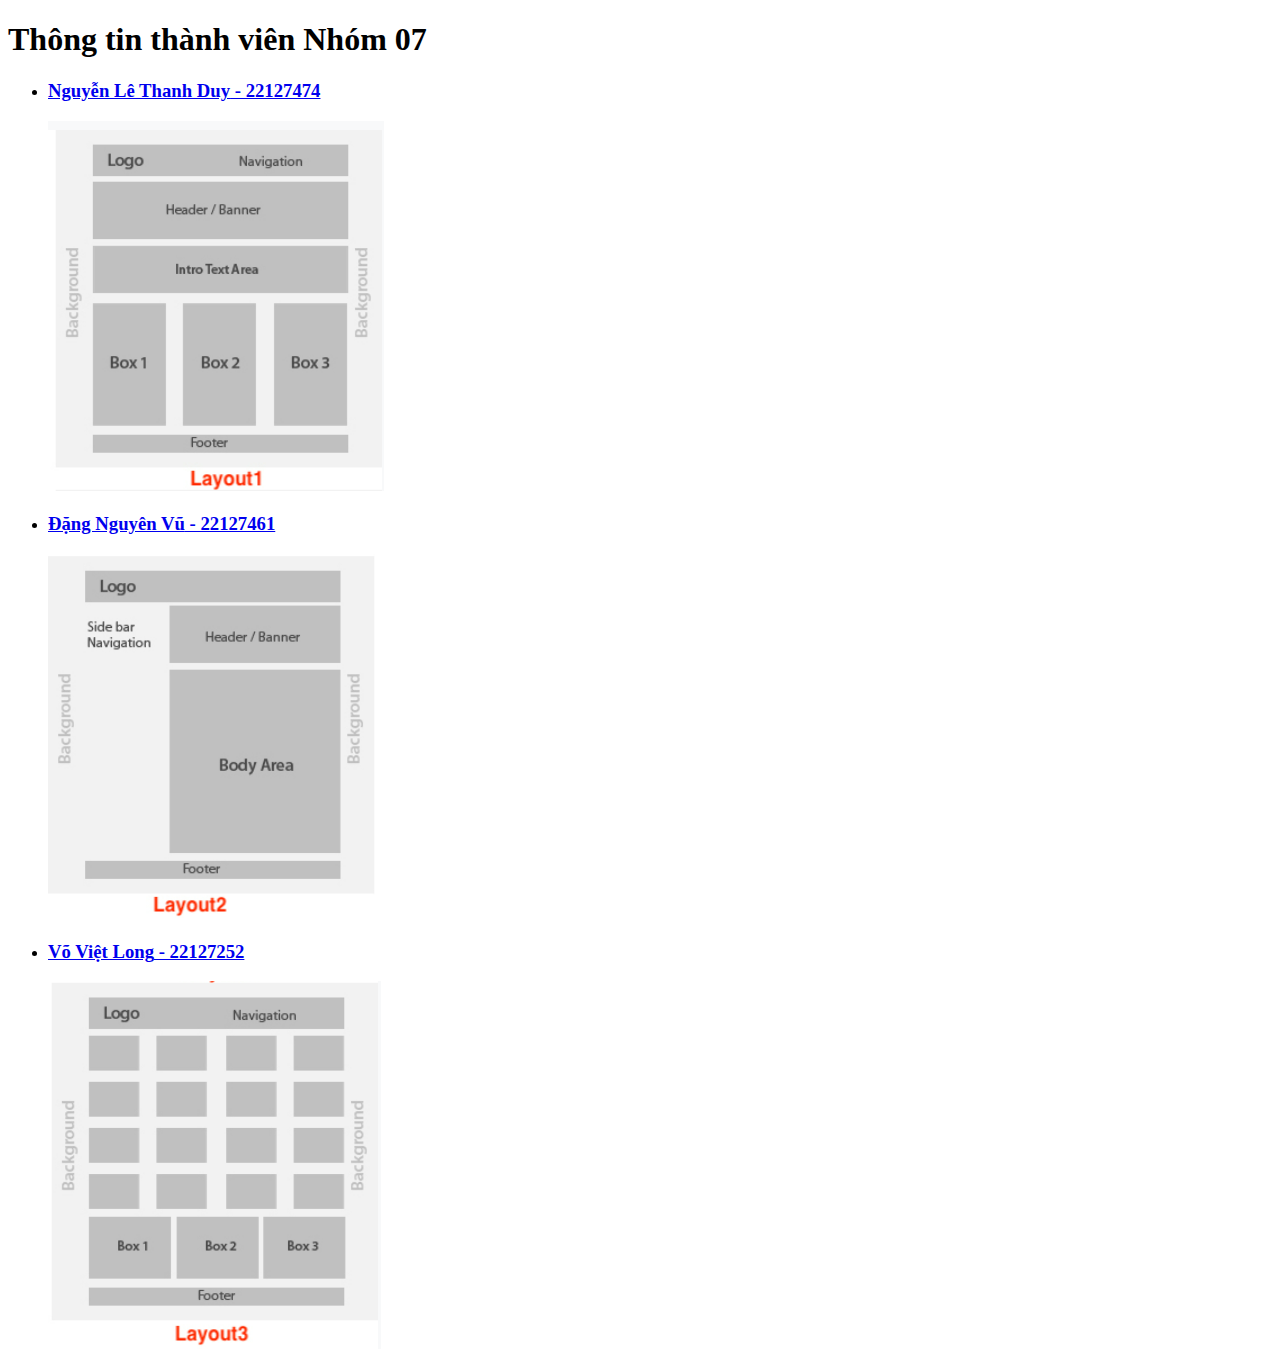
<file: index.html>
<!DOCTYPE html>
<html lang="en">

<head>
    <meta charset="UTF-8">
    <meta name="viewport" content="width=device-width, initial-scale=1.0">
    <title>Nhom07 - Layout</title>
</head>

<body>
    <div class="team-info">
        <h1>Thông tin thành viên Nhóm 07</h1>
        <ul>
            <li>
                <a href="./22127474/22127474.html" class="member-info">
                    <h3><b>Nguyễn Lê Thanh Duy</b> - 22127474</h3>
                    <img src="img/layout1.png" alt="Layout1 image">
                </a>
            </li>
            <li>
                <a href="./22127461/22127461.html" class="member-info">
                    <h3><b>Đặng Nguyên Vũ</b> - 22127461</h3>
                    <img src="img/layout2.png" alt="Layout2 image">
                </a>
            </li>
            <li>
                <a href="./22127252/22127252.html" class="member-info">
                    <h3><b>Võ Việt Long</b> - 22127252</h3>
                    <img src="img/layout3.png" alt="Layout3 image">
                </a>
            </li>
        </ul>
    </div>
</body>

</html>
</file>
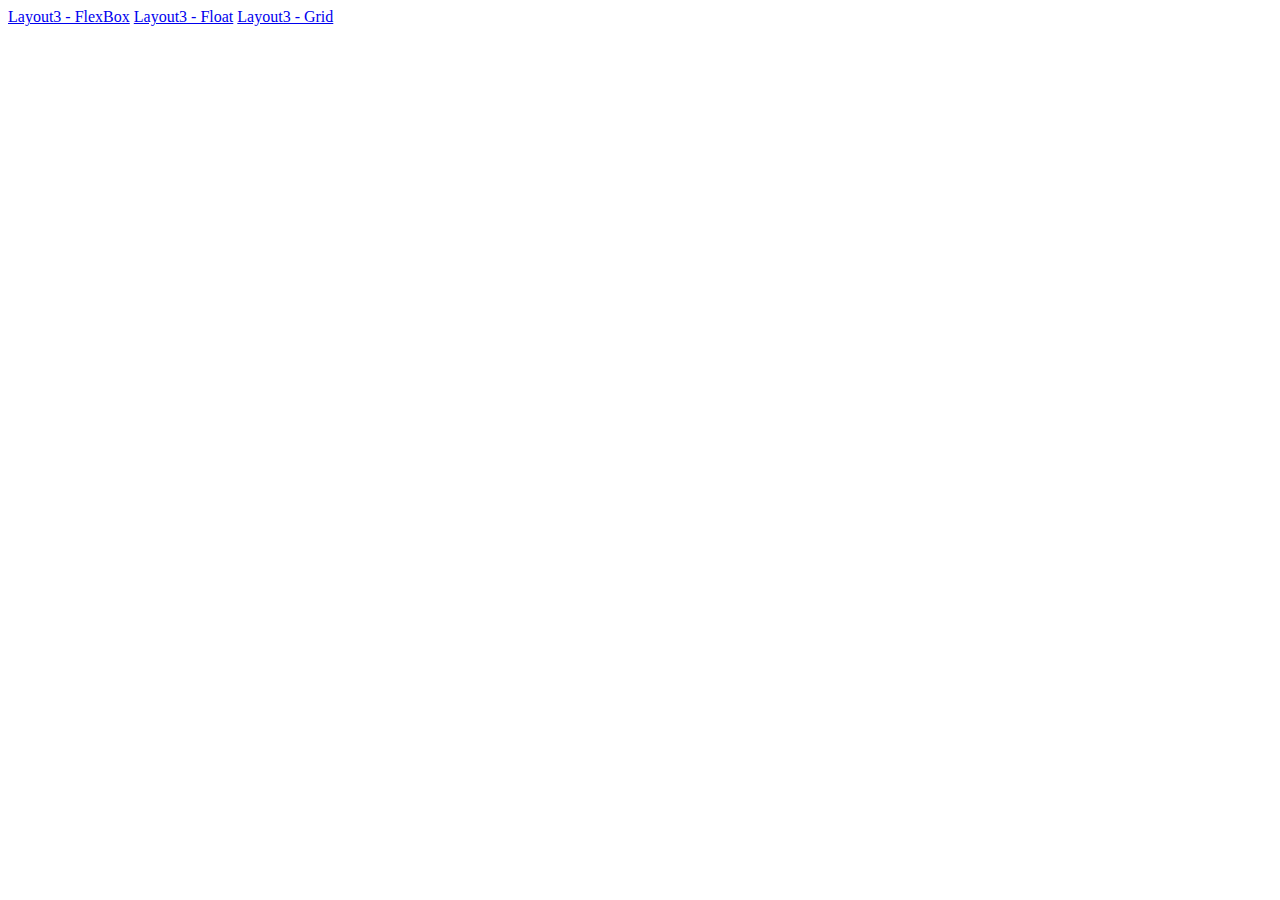
<file: 22127252/22127252.html>
<!DOCTYPE html>
<html lang="en">
<head>
    <meta charset="UTF-8">
    <meta name="viewport" content="width=device-width, initial-scale=1.0">
    <title>22127252 - Layout3</title>
</head>
<body>
    <a href="./FlexBox/flex.html">Layout3 - FlexBox</a>
    <a href="./Float/float.html">Layout3 - Float</a>
    <a href="./Grid/grid.html">Layout3 - Grid</a>
</body>
</html>
</file>
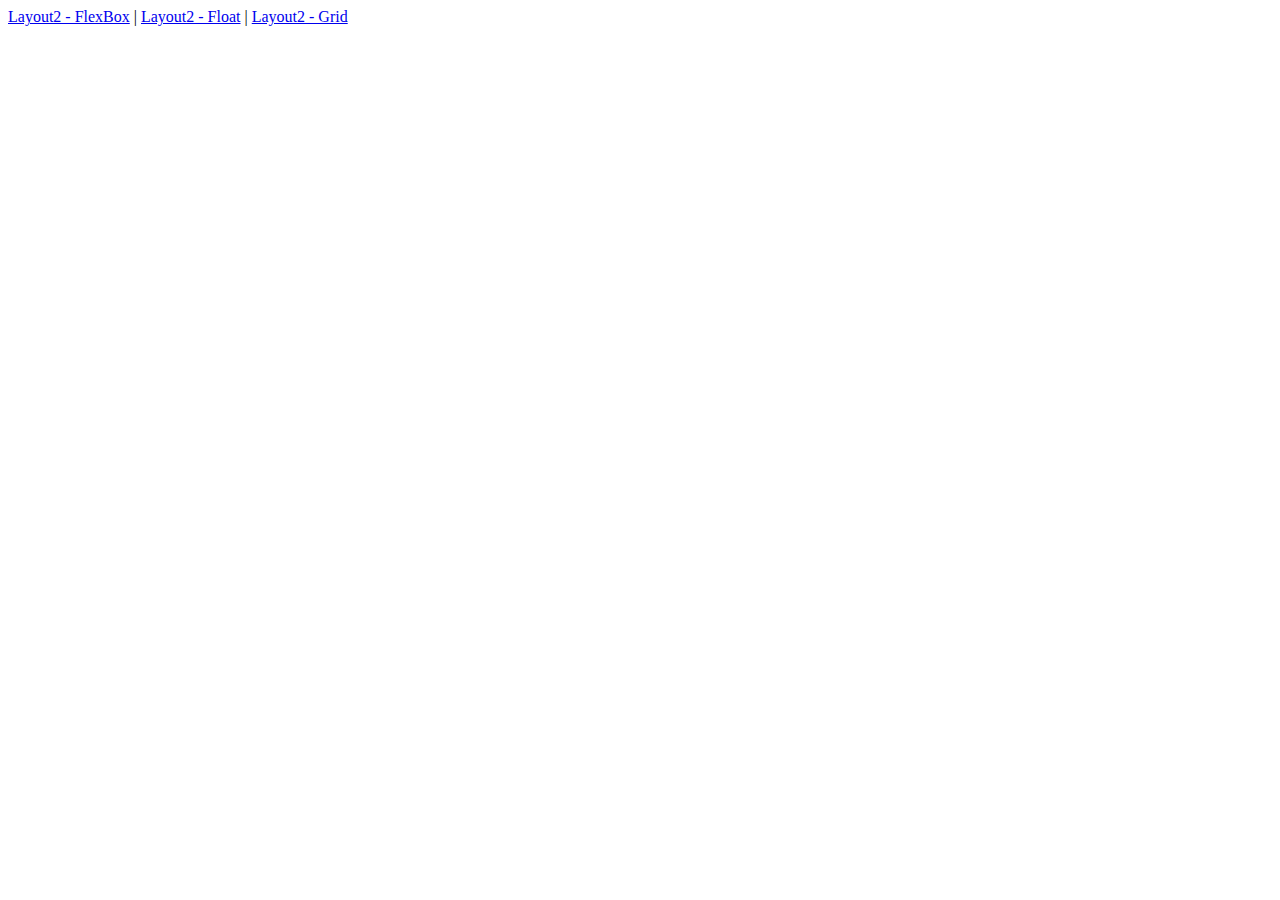
<file: 22127461/22127461.html>
<!DOCTYPE html>
<html lang="en">

<head>
    <meta charset="UTF-8">
    <meta name="viewport" content="width=device-width, initial-scale=1.0">
    <title>22127461 - Layout2</title>
</head>

<body>
    <a href="./FlexBox/flex.html">Layout2 - FlexBox</a> |
    <a href="./Float/float.html">Layout2 - Float</a> |
    <a href="./Grid/grid.html">Layout2 - Grid</a>
</body>

</html>
</file>
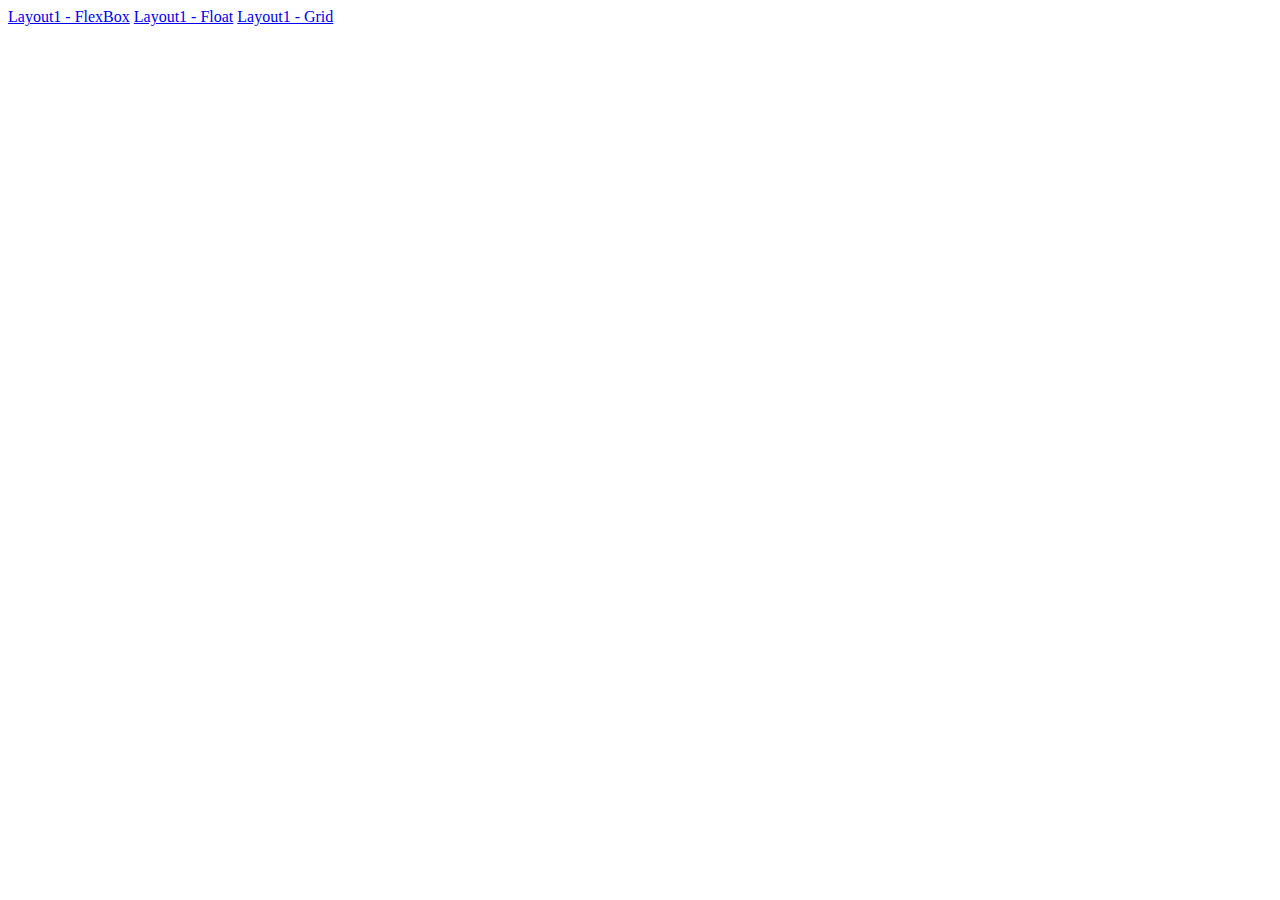
<file: 22127474/22127474.html>
<!DOCTYPE html>
<html lang="en">
<head>
    <meta charset="UTF-8">
    <meta name="viewport" content="width=device-width, initial-scale=1.0">
    <title>22127474 - Layout1</title>
</head>
<body>
    <a href="./FlexBox/flex.html">Layout1 - FlexBox</a>
    <a href="./Float/float.html">Layout1 - Float</a>
    <a href="./Grid/grid.html">Layout1 - Grid</a>
</body>
</html>
</file>
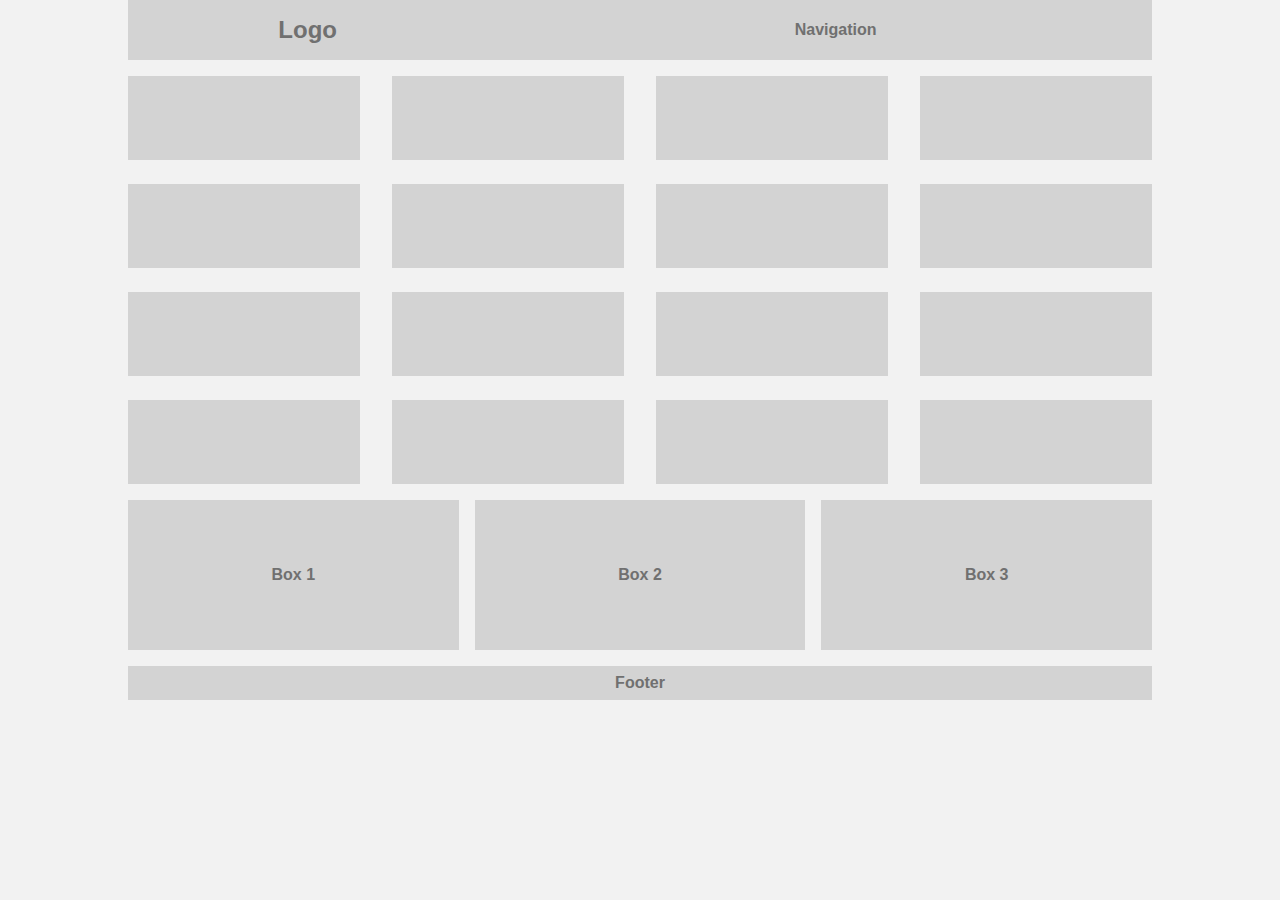
<file: 22127252/FlexBox/flex.html>
<!DOCTYPE html>
<html lang="en">
<head>
    <meta charset="UTF-8">
    <meta name="viewport" content="width=device-width, initial-scale=1.0">
    <link rel="stylesheet" href="../style.css">
    <link rel="stylesheet" href="flex.css">
    <title>22127252 - Layout3 - FlexBox</title>
</head>
<body>
    <header>
        <p class="logo">Logo</p>
        <p class="navigation">Navigation</p>
    </header>
    <main>
        <div class="box-container">
            <div class="box-row">
                <div class="box"></div>
                <div class="box"></div>
                <div class="box"></div>
                <div class="box"></div>
            </div>
            <div class="box-row">
                <div class="box"></div>
                <div class="box"></div>
                <div class="box"></div>
                <div class="box"></div>
            </div>
            <div class="box-row">
                <div class="box"></div>
                <div class="box"></div>
                <div class="box"></div>
                <div class="box"></div>
            </div>
            <div class="box-row">
                <div class="box"></div>
                <div class="box"></div>
                <div class="box"></div>
                <div class="box"></div>
            </div>
        </div>
        <div class="big-box-container">
            <div class="big-box">Box 1</div>
            <div class="big-box">Box 2</div>
            <div class="big-box">Box 3</div>
        </div>
    </main>
    <footer>
        Footer
    </footer>
</body>
</html>
</file>
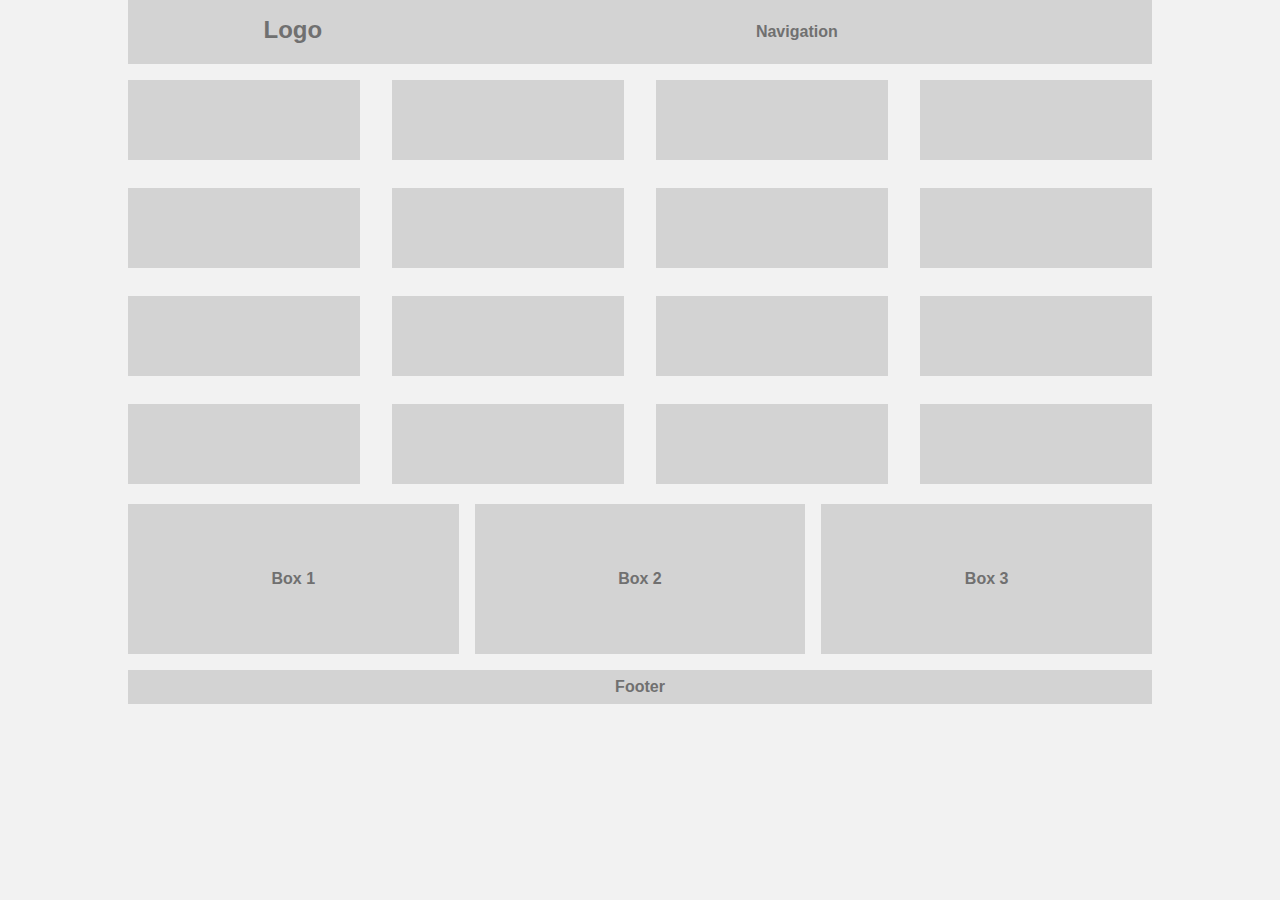
<file: 22127252/Float/float.html>
<!DOCTYPE html>
<html lang="en">
<head>
    <meta charset="UTF-8">
    <meta name="viewport" content="width=device-width, initial-scale=1.0">
    <link rel="stylesheet" href="../style.css">
    <link rel="stylesheet" href="float.css">
    <title>22127252 - Layout3 - Float</title>
</head>
<body>
    <header>
        <p class="logo">Logo</p>
        <p class="navigation">Navigation</p>
    </header>
    <main>
        <div class="box-container">
            <div class="box-row">
                <div class="box"></div>
                <div class="box"></div>
                <div class="box"></div>
                <div class="box"></div>
            </div>
            <div class="box-row">
                <div class="box"></div>
                <div class="box"></div>
                <div class="box"></div>
                <div class="box"></div>
            </div>
            <div class="box-row">
                <div class="box"></div>
                <div class="box"></div>
                <div class="box"></div>
                <div class="box"></div>
            </div>
            <div class="box-row">
                <div class="box"></div>
                <div class="box"></div>
                <div class="box"></div>
                <div class="box"></div>
            </div>
        </div>
        <div class="big-box-container">
            <div class="big-box">Box 1</div>
            <div class="big-box">Box 2</div>
            <div class="big-box">Box 3</div>
        </div>
    </main>
    <footer>
        Footer
    </footer>
</body>
</html>
</file>
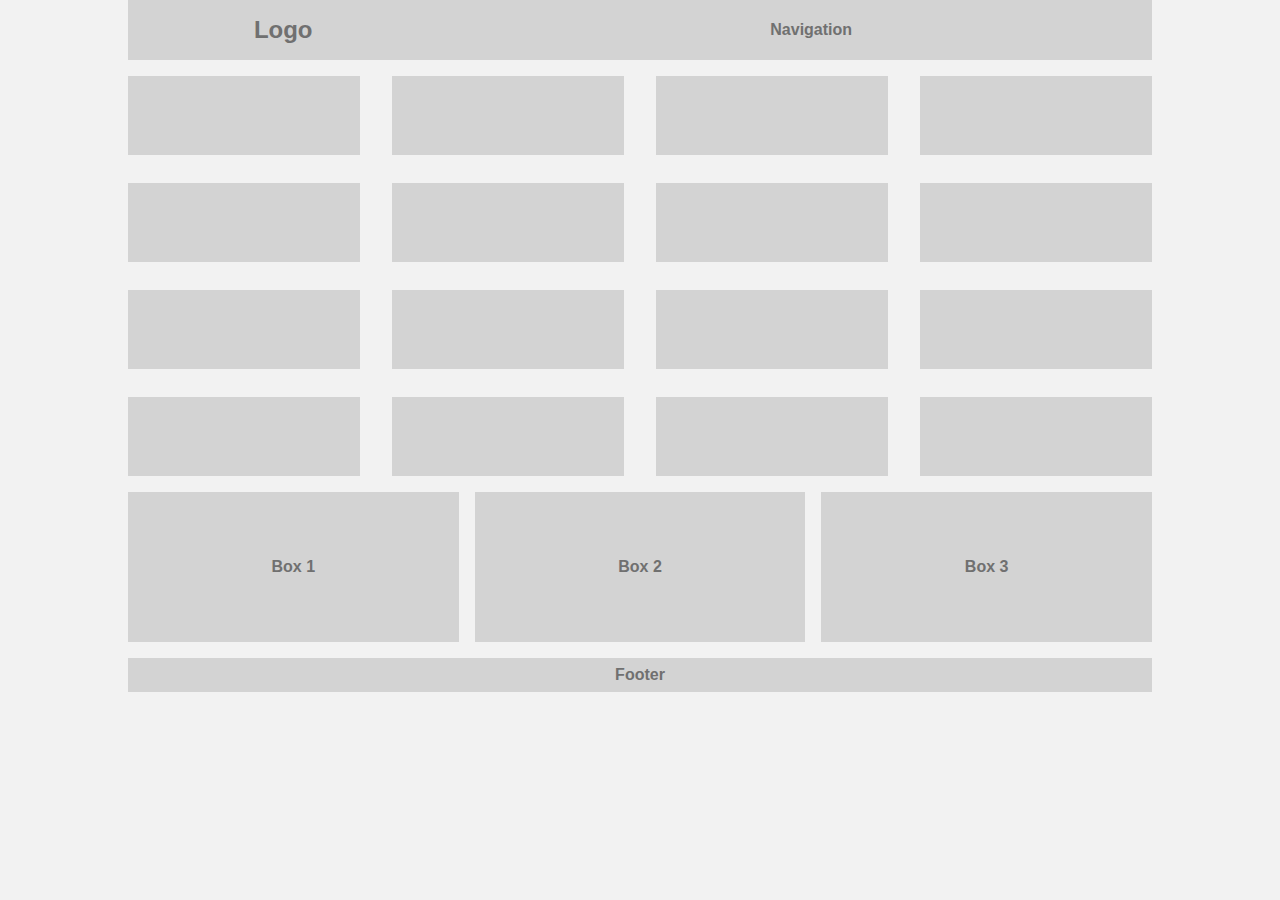
<file: 22127252/Grid/grid.html>
<!DOCTYPE html>
<html lang="en">
<head>
    <meta charset="UTF-8">
    <meta name="viewport" content="width=device-width, initial-scale=1.0">
    <link rel="stylesheet" href="../style.css">
    <link rel="stylesheet" href="grid.css">
    <title>22127252 - Layout3 - Grid</title>
</head>
<body>
    <header>
        <p class="logo">Logo</p>
        <p class="navigation">Navigation</p>
    </header>
    <main>
        <div class="box-container">
            <div class="box-row">
                <div class="box"></div>
                <div class="box"></div>
                <div class="box"></div>
                <div class="box"></div>
            </div>
            <div class="box-row">
                <div class="box"></div>
                <div class="box"></div>
                <div class="box"></div>
                <div class="box"></div>
            </div>
            <div class="box-row">
                <div class="box"></div>
                <div class="box"></div>
                <div class="box"></div>
                <div class="box"></div>
            </div>
            <div class="box-row">
                <div class="box"></div>
                <div class="box"></div>
                <div class="box"></div>
                <div class="box"></div>
            </div>
        </div>
        <div class="big-box-container">
            <div class="big-box">Box 1</div>
            <div class="big-box">Box 2</div>
            <div class="big-box">Box 3</div>
        </div>
    </main>
    <footer>
        Footer
    </footer>
</body>
</html>
</file>
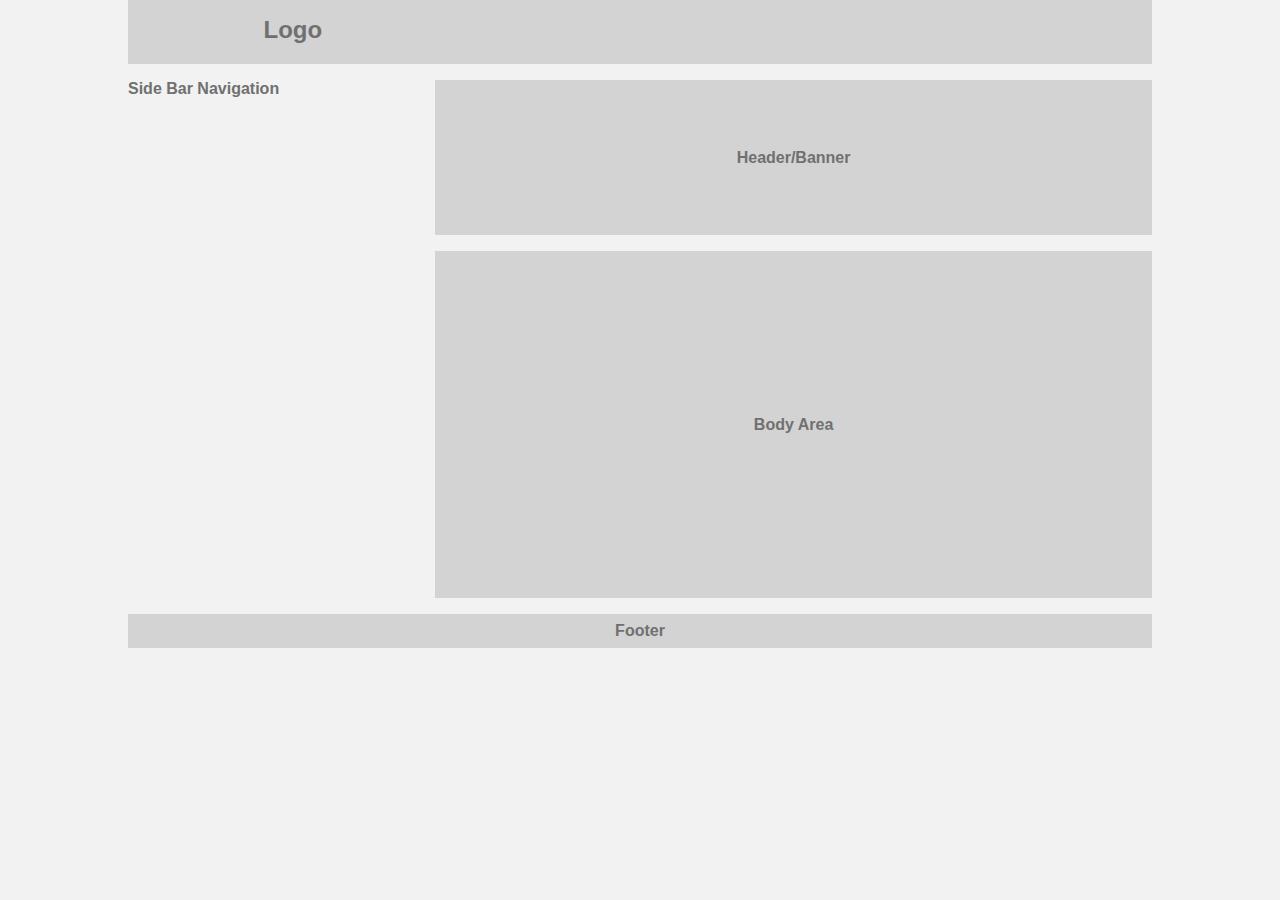
<file: 22127461/FlexBox/flex.html>
<!DOCTYPE html>
<html lang="en">

<head>
    <meta charset="UTF-8">
    <meta name="viewport" content="width=device-width, initial-scale=1.0">
    <link rel="stylesheet" href="../style.css">
    <link rel="stylesheet" href="flex.css">
    <title>22127461 - Layout2 - FlexBox</title>
</head>

<body>
    <header>
        <p class="logo">Logo</p>
    </header>
    <main>
        <div class="side-bar">Side Bar Navigation</div>
        <div class="container">
            <div id="header-banner">Header/Banner</div>
            <div id="body-area">Body Area</div>
        </div>
    </main>
    <footer>
        Footer
    </footer>
</body>

</html>
</file>
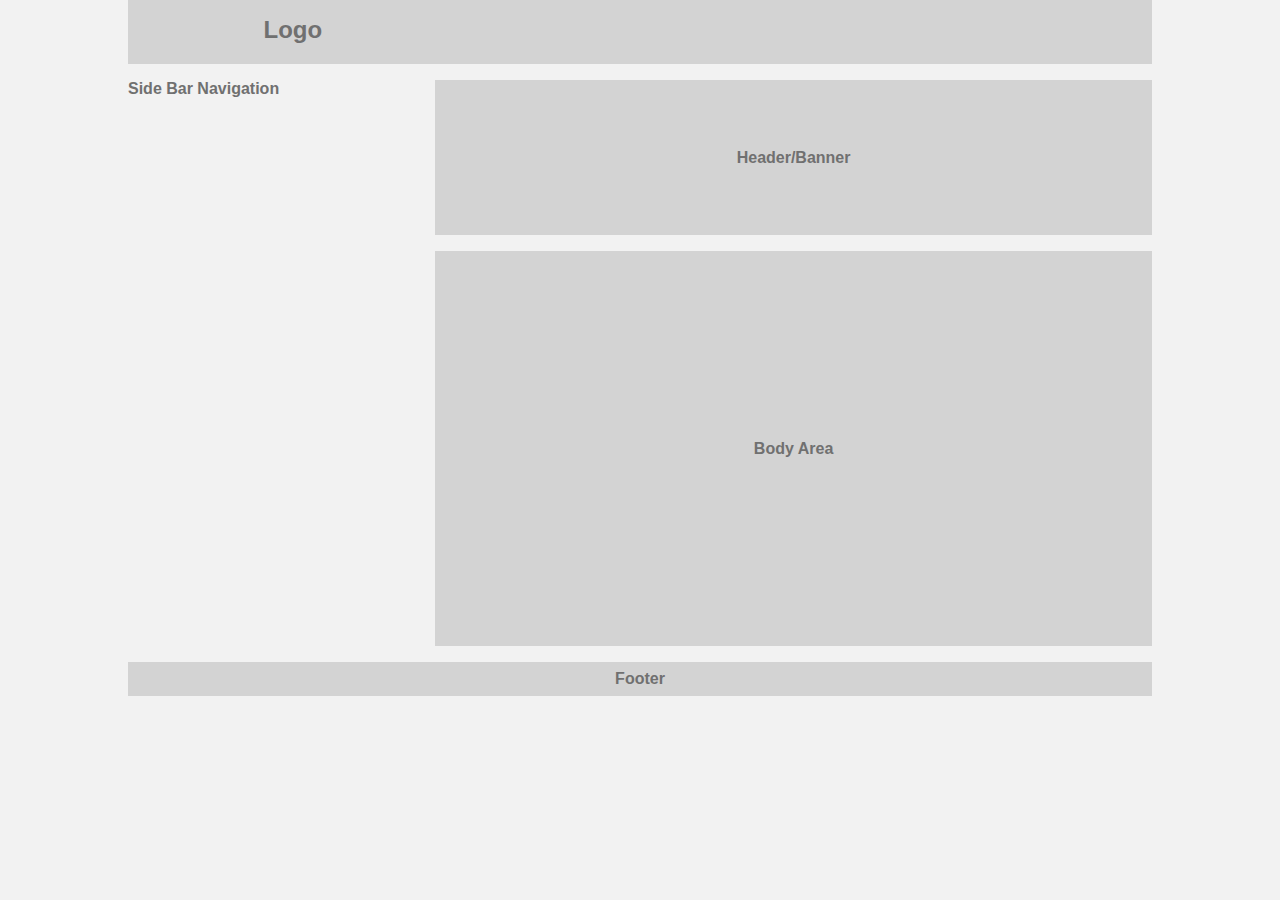
<file: 22127461/Float/float.html>
<!DOCTYPE html>
<html lang="en">

<head>
    <meta charset="UTF-8">
    <meta name="viewport" content="width=device-width, initial-scale=1.0">
    <link rel="stylesheet" href="../style.css">
    <link rel="stylesheet" href="float.css">
    <title>22127461 - Layout2 - Float</title>
</head>

<body>
    <header>
        <p class="logo">Logo</p>
    </header>
    <main>
        <div class="side-bar">Side Bar Navigation</div>
        <div class="container">
            <div id="header-banner">Header/Banner</div>
            <div id="body-area">Body Area</div>
        </div>
    </main>
    <footer>
        Footer
    </footer>
</body>

</html>
</file>
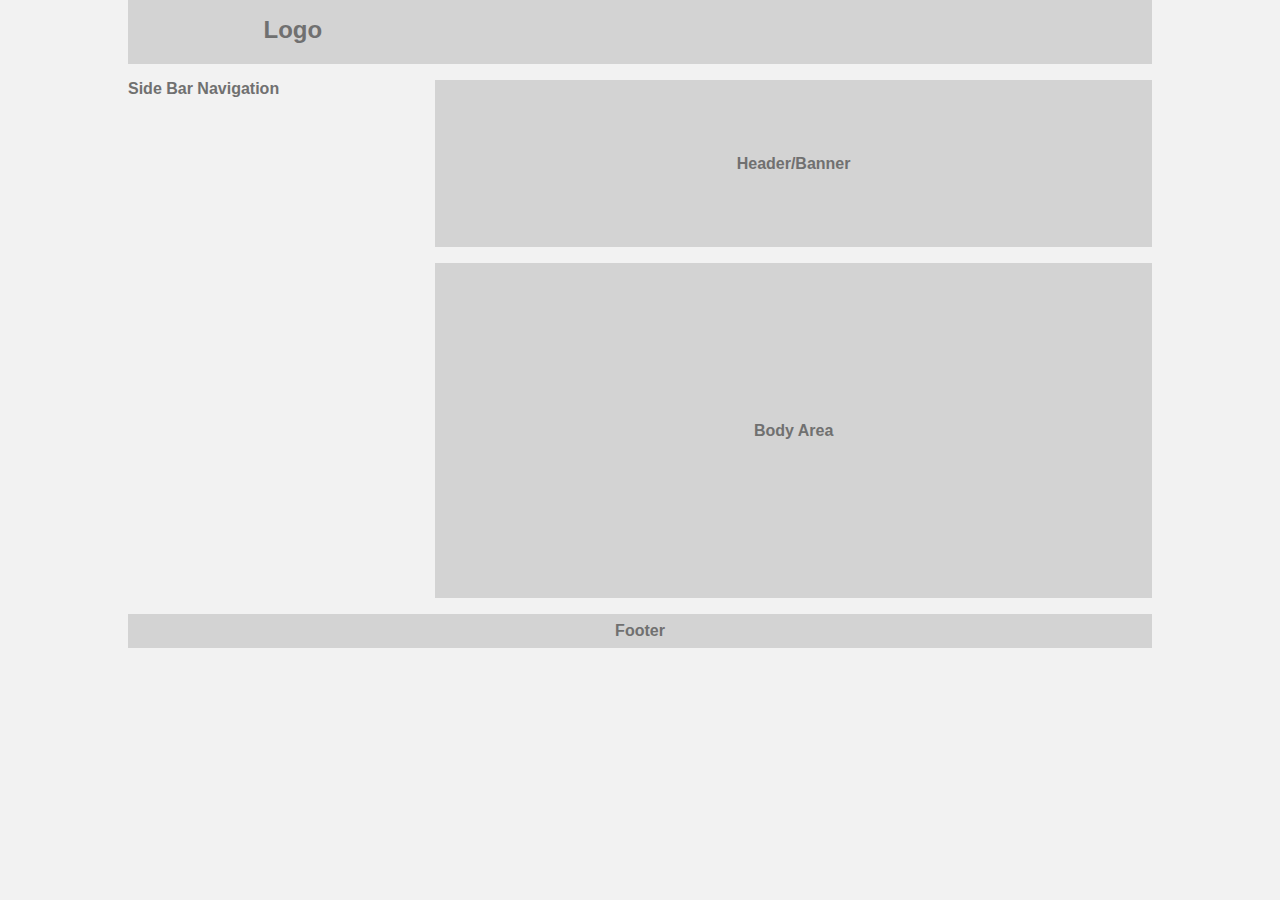
<file: 22127461/Grid/grid.html>
<!DOCTYPE html>
<html lang="en">

<head>
    <meta charset="UTF-8">
    <meta name="viewport" content="width=device-width, initial-scale=1.0">
    <link rel="stylesheet" href="../style.css">
    <link rel="stylesheet" href="grid.css">
    <title>22127461 - Layout2 - Grid</title>
</head>

<body>
    <header>
        <p class="logo">Logo</p>
    </header>
    <main>
        <div class="side-bar">Side Bar Navigation</div>
        <div class="container">
            <div id="header-banner">Header/Banner</div>
            <div id="body-area">Body Area</div>
        </div>
    </main>
    <footer>
        Footer
    </footer>
</body>

</html>
</file>
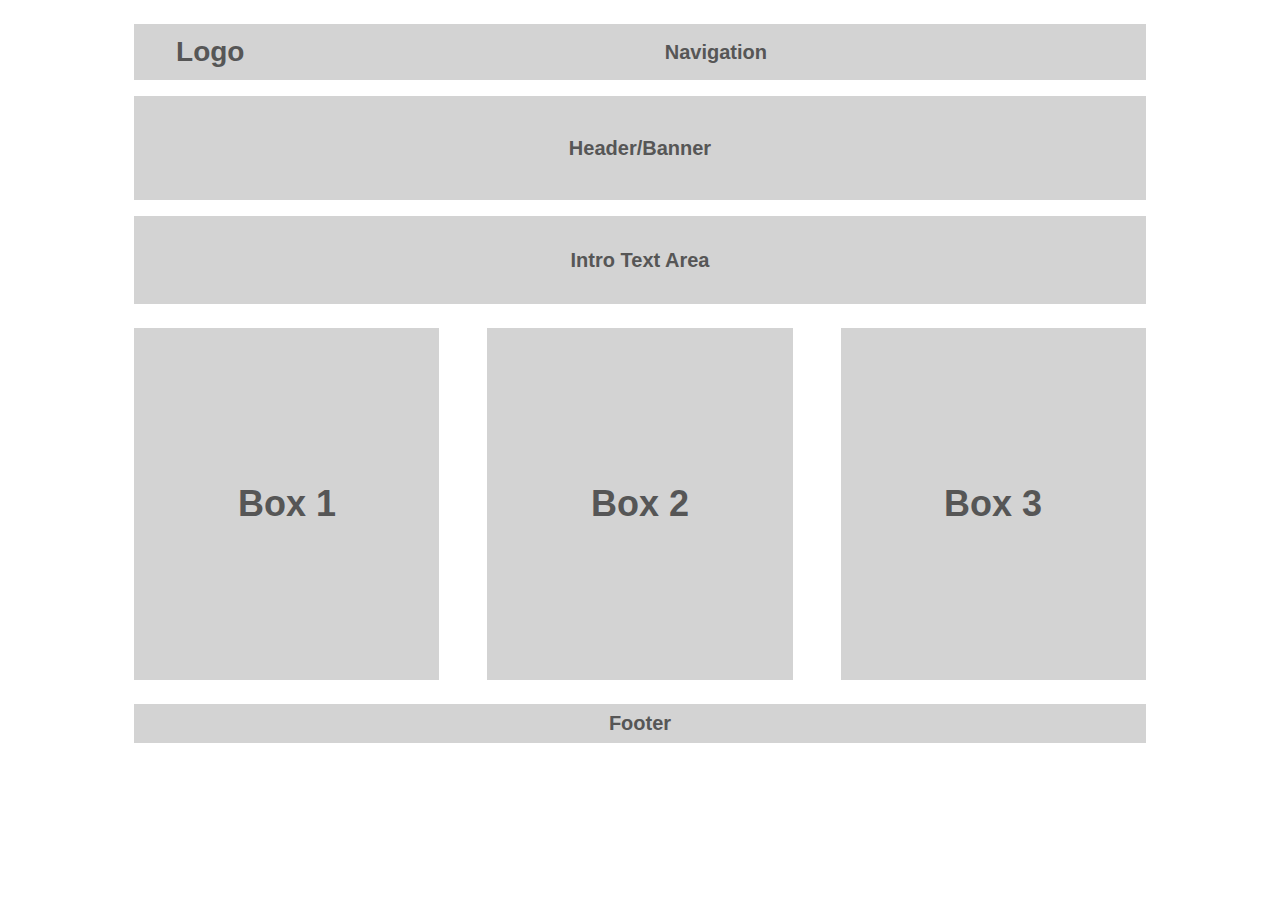
<file: 22127474/FlexBox/flex.html>
<!DOCTYPE html>
<html lang="en">
<head>
    <meta charset="UTF-8">
    <meta name="viewport" content="width=device-width, initial-scale=1.0">
    <title>22127474 - Layout1 - FlexBox</title>
    <link rel="stylesheet" href="../style.css">
    <link rel="stylesheet" href="./flex.css">
</head>
<body>
<div class="container">
    <header>
        <div class="logo">Logo</div>
	<nav>Navigation</nav>
	<div class="header">Header/Banner</div>
    </header>
    <main>
        <div class="intro">Intro Text Area</div>
        <div class="box-container">
            <div class="box">Box 1</div>
            <div class="box">Box 2</div>
            <div class="box">Box 3</div>
        </div>
    </main>
    <footer>Footer</footer>
</div>
</body>
</html>
</file>
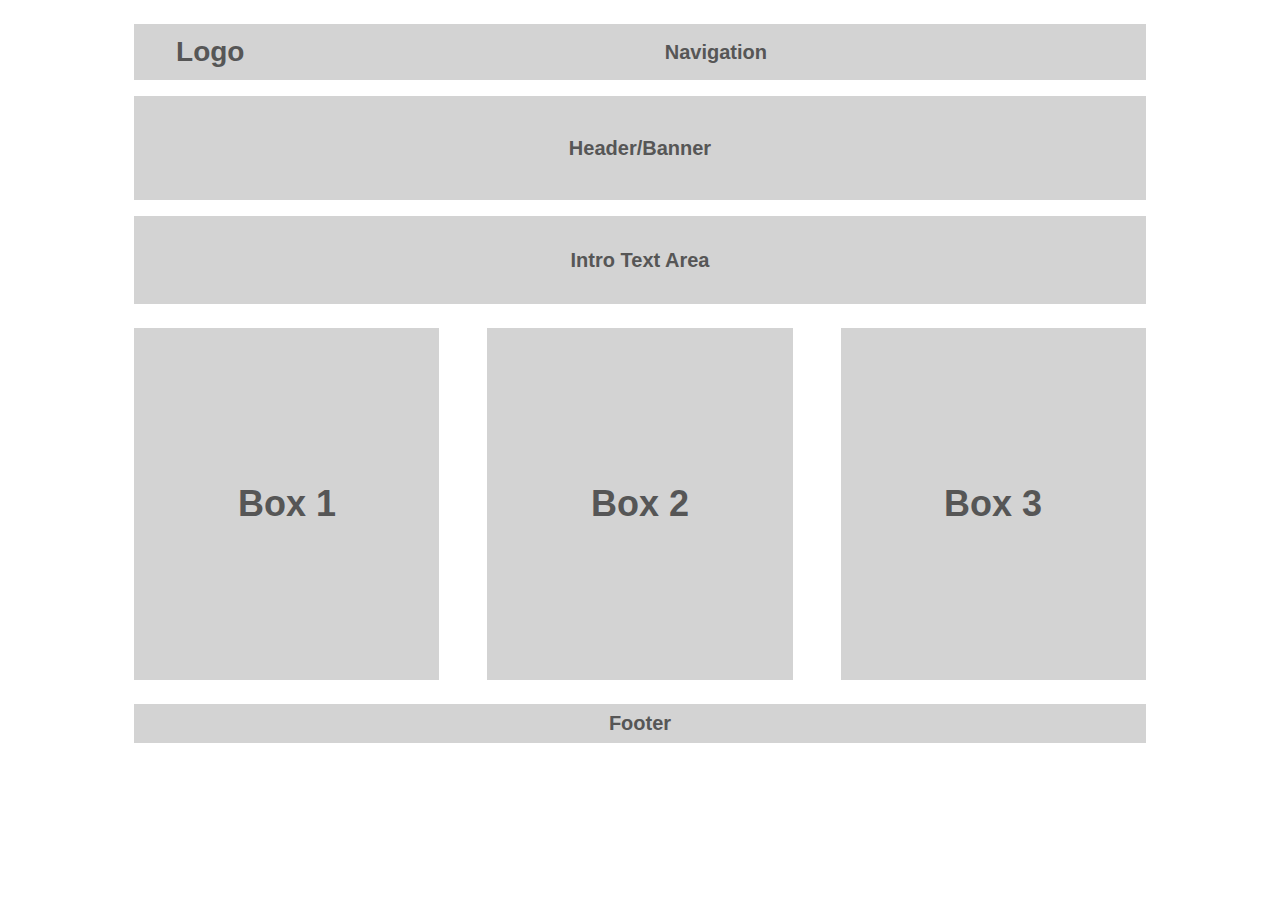
<file: 22127474/Float/float.html>
<!DOCTYPE html>
<html lang="en">
<head>
    <meta charset="UTF-8">
    <meta name="viewport" content="width=device-width, initial-scale=1.0">
    <title>22127474 - Layout1 - Float</title>
    <link rel="stylesheet" href="../style.css">
    <link rel="stylesheet" href="./float.css">
</head>
<body>
<div class="container">
    <header>
        <div class="logo">Logo</div>
	<nav>Navigation</nav>
	<div class="header">Header/Banner</div>
    </header>
    <main>
        <div class="intro">Intro Text Area</div>
        <div class="box-container">
            <div class="box">Box 1</div>
            <div class="box">Box 2</div>
            <div class="box">Box 3</div>
        </div>
    </main>
    <footer>Footer</footer>
</div>
</body>
</html>
</file>
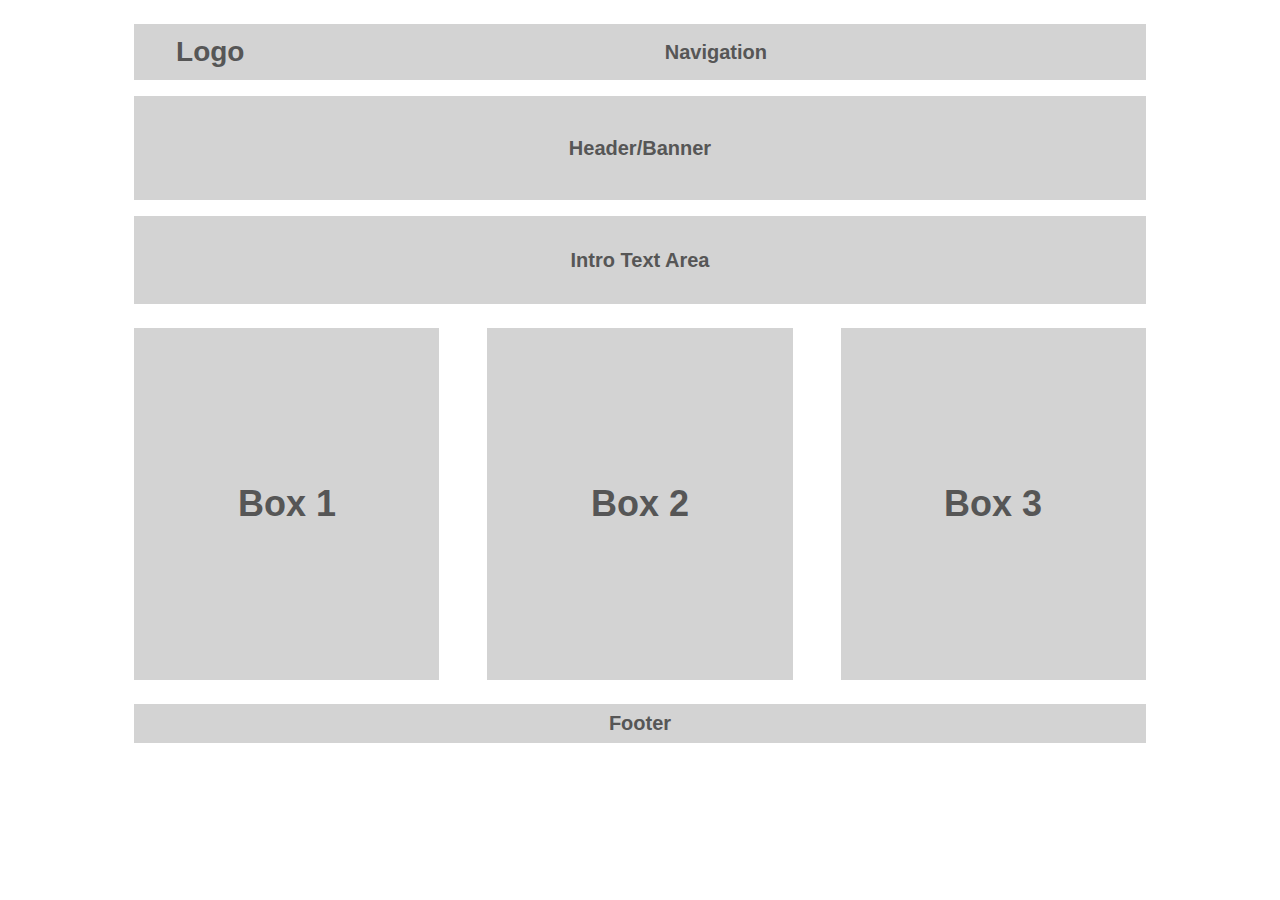
<file: 22127474/Grid/grid.html>
<!DOCTYPE html>
<html lang="en">
<head>
    <meta charset="UTF-8">
    <meta name="viewport" content="width=device-width, initial-scale=1.0">
    <title>22127474 - Layout1 - Grid</title>
    <link rel="stylesheet" href="../style.css">
    <link rel="stylesheet" href="./grid.css">
</head>
<body>
<div class="container">
    <header>
        <div class="logo">Logo</div>
	<nav>Navigation</nav>
	<div class="header">Header/Banner</div>
    </header>
    <main>
        <div class="intro">Intro Text Area</div>
        <div class="box-container">
            <div class="box">Box 1</div>
            <div class="box">Box 2</div>
            <div class="box">Box 3</div>
        </div>
    </main>
    <footer>Footer</footer>
</div>
</body>
</html>
</file>
<file: 22127252/style.css>
*{
    margin: 0;
}

body{
    background-color: #F2F2F2;
    font-family: Arial, Helvetica, sans-serif
}

header, main, footer{
    box-sizing: border-box;
    text-align: center;
    padding: 1rem;
    font-weight: bold;
    color: #707070;
}

header, footer{
    background-color: lightgray;
}

.logo{
    font-size: 1.5rem;
}
</file>
<file: 22127252/FlexBox/flex.css>
body{
    width: 80%;
    margin: 0 auto;
}

main{
    padding: 1rem 0;
}

header{
    display: flex;
    flex-direction: row;
    align-items: center;
}

header .logo{
    flex-basis: 33%;
    margin-right: 4rem;
}

header .navigation{
    flex-basis: calc(100% - 33% - 4rem);
}

main{
    display: flex;
    flex-direction: column;
    min-height: 550px;
    padding-top: 0.5rem;
}

.box-container{
    display: flex;
    flex-direction: column;
}

.box-row{
    box-sizing: border-box;
    display: flex;
    flex-direction: row;
    justify-content: space-between;
    width: 100%;
    margin-top: 0.5rem;
    min-height: 100px;
}

.box{
    box-sizing: border-box;
    width: calc((100% - 6rem)/4);
    height: calc(100px - 1rem);
    background-color: lightgray;
}

.big-box-container{
    box-sizing: border-box;
    display: flex;
    flex-direction: row;
    justify-content: space-between;
    width: 100%;
    min-height: 150px;
}

.big-box{
    height: 100%;
    min-height: 150px;
    width: calc((100% - 2rem)/3);
    display: flex;
    flex-direction: column;
    justify-content: center;
    align-items: center;
    background-color: lightgray;
}

footer{
    padding: 8px;
}
</file>
<file: 22127252/Float/float.css>
body{
    width: 80%;
    margin: 0 auto;
}

main{
    padding: 1rem 0;
}  

header{
    min-height: 32px;
    overflow: hidden;
    width: 100%;
}

header .logo{
    float: left;
    width: 30%;
    height: 100%;
    min-height: 32px;
    margin-right: 1rem;
}

header .navigation{
    float: right;
    min-height: 32px;
    height: 100%;
    width: calc((100% - 30% - 1rem));
    align-content: center;
    justify-content: center;
}

main{
    min-height: 550px;
    overflow: hidden;
}

.box-container{
    clear: both;
    min-height: 400px;
    overflow: hidden;
}

.box-row{
    clear:both;
    width: calc(100% + 2rem) ;
    height: 100px;
    margin-bottom: 0.5rem;
}

.box{
    margin-right: 2rem;
    background-color: lightgray;
    width: calc((100% - 8rem)/4);
    height: 80%;
    float: left;
    box-sizing: border-box;
}

.big-box-container{
    margin-top: -0.5rem;
    width: calc(100% + 1rem);
    min-height: 150px;
}

.big-box{
    margin-right: 1rem;
    background-color: lightgray;
    width: calc((100% - 3rem)/3);
    height: 100%;
    min-height: 150px;
    float: left;
    box-sizing: border-box;
    align-content: center;
    justify-content: center;
}

footer{
    padding: 8px;
}
</file>
<file: 22127252/Grid/grid.css>
body{
    width: 80%;
    margin: 0 auto;
}

main{
    padding: 0;
}  

header{
    display:grid;
    grid-template-columns: 3fr 7fr;
    gap: 4rem;
}

header .navigation{
    align-self: center;
}


main{
    box-sizing: border-box;
    min-height: 550px;
    display: grid;
    grid-template-rows: 400px 150px;
    gap: 1rem;
    padding: 1rem 0;
}

.box-container{
    box-sizing: border-box;
    width: 100%;
    min-height: 400px;    
    display: grid;
    grid-template-rows: repeat(4, 1fr);
    gap: 1.75rem;
}

.box-row{
    display: grid;
    grid-template-columns: repeat(4, 1fr);
    gap: 2rem;
}

.box{
    background-color: lightgray;
}

.big-box-container{
    box-sizing: border-box;
    width: 100%;
    display: grid;
    grid-template-columns: repeat(3, 1fr);
    gap: 1rem;
}

.big-box{
    background-color: lightgray;
    height: 150px;
    justify-content: center;
    align-content: center;
}

footer{
    padding: 8px;
}
</file>
<file: 22127461/style.css>
*{
    margin: 0;
}

body{
    background-color: #F2F2F2;
    font-family: Arial, Helvetica, sans-serif
}

header, main, footer{
    box-sizing: border-box;
    text-align: center;
    padding: 1rem;
    font-weight: bold;
    color: #707070;
}

header, footer{
    background-color: lightgray;
}

.logo{
    font-size: 1.5rem;
}
</file>
<file: 22127461/FlexBox/flex.css>
body {
    width: 80%;
    margin: 0 auto;
}

main {
    padding: 1rem 0;
}

header {
    min-height: 32px;
    overflow: hidden;
    width: 100%;
}

header .logo {
    float: left;
    width: 30%;
    height: 100%;
    min-height: 32px;
}


main {
    min-height: 550px;
    overflow: hidden;
    display: flex;
}

.side-bar {
    text-align: left;
    width: 30%;
}

.container {
    width: 70%;
    display: flex;
    flex-direction: column;
}

#header-banner {
    background-color: lightgray;
    height: 30%;
    margin-bottom: 1rem;
    align-content: center;
}

#body-area {
    background-color: lightgray;
    align-content: center;
    height: calc(100% - 30% - 1rem);
}

footer {
    padding: 8px;
}
</file>
<file: 22127461/Float/float.css>
body {
    width: 80%;
    margin: 0 auto;
}

main {
    padding: 1rem 0;
}

header {
    min-height: 32px;
    overflow: hidden;
    width: 100%;
}

header .logo {
    float: left;
    width: 30%;
    height: 100%;
    min-height: 32px;
}


main {
    min-height: 550px;
    overflow: hidden;
}

.side-bar {
    box-sizing: border-box;
    float: left;
    text-align: left;
    width: 30%;
    min-height: 550px;
}

.container {
    float: left;
    width: 70%;
    min-height: 550px;
}

#header-banner {
    background-color: lightgray;
    height: 155px;
    margin-bottom: 1rem;
    line-height: 155px;
}

#body-area {
    background-color: lightgray;
    height: 395px;
    line-height: 395px;
    align-content: center;
}

footer {
    padding: 8px;
}
</file>
<file: 22127461/Grid/grid.css>
body {
    width: 80%;
    margin: 0 auto;
}

main {
    padding: 1rem 0;
}

header {
    min-height: 32px;
    overflow: hidden;
    width: 100%;
}

header .logo {
    float: left;
    width: 30%;
    height: 100%;
    min-height: 32px;
}


main {
    min-height: 550px;
    overflow: hidden;
    display: grid;
    grid-template-columns: 3fr 7fr;
}



.side-bar {
    text-align: left;
    grid-column: 1;
}

.container {
    display: grid;
    grid-column: 2;
    grid-template-rows: 1fr 2fr;
    gap: 1rem;
}

#header-banner {
    background-color: lightgray;
    grid-row: 1;
    align-content: center;
}

#body-area {
    background-color: lightgray;
    grid-row: 2;
    align-content: center;
}

footer {
    padding: 8px;
}
</file>
<file: 22127474/style.css>
.container{
    background-color: white;
    color: #565656;
    font-family: Arial, Helvetica, sans-serif;
    font-size: 1.25rem;
    font-weight: bold;
    margin: auto;
    padding: 1rem;
    width: 80%;
}

.logo, nav, .header, .intro, .box-container, .box, footer{
    align-content: center;
    background-color: lightgray;
    box-sizing: border-box;
    padding: 1rem;
    text-align: center;
}

.header, .intro, .box-container, footer{
    margin-top: 1rem;
}

header{
    overflow: hidden;
}

.logo{
    font-size: 1.75rem;
}

.box{
    font-size: 2.25rem;
}
</file>
<file: 22127474/FlexBox/flex.css>
header{
    display: flex;
    flex-wrap: wrap;
}

.logo{
    min-height: 56px;
    padding: 0;
    width: 15%;
}

nav{
    min-height: 56px;
    width: 85%;
}

.header{
    min-height: 104px;
    padding: 1.5rem;
    width: 100%;
}

.intro{
    min-height: 88px;
    padding: 1.25rem;
}

.box-container{
    background-color: white;
    display: flex;
    justify-content: space-between;
    margin: 1.5rem 0;
    padding: 0;
}

.box{
    min-height: 352px;
    padding: 2rem;
    width: calc((100% - 6rem)/3);
}

footer{
    min-height: 32px;
    padding: 0.5rem;
}
</file>
<file: 22127474/Float/float.css>
.logo{
    float: left;
    min-height: 56px;
    padding: 0;
    width: 15%;
}

nav{
    min-height: 56px;
    width: 85%;
}

.header{
    min-height: 104px;
    padding: 1.5rem;
}

.intro{
    min-height: 88px;
    padding: 1.25rem;
}

.box-container{
    background-color: white;
    margin: 1.5rem 0;
    padding: 0;
}

.box{
    float: left;
    margin-left: 3rem;
    min-height: 352px;
    padding: 2rem;
    width: calc((100% - 6rem)/3);
}

.box:first-child{
    margin-left: 0;
}

footer{
    min-height: 32px;
    padding: 0.5rem;
}
</file>
<file: 22127474/Grid/grid.css>
header{
    display: grid;
    grid-template-columns: 15% 85%;
    row-gap: 1rem;
}

.logo{
    min-height: 56px;
    padding: 0;
}

nav{
    min-height: 56px;
}

.header{
    grid-area: 2 / 1 / span 1 / span 2;
    margin: 0;
    min-height: 104px;
    padding: 1.5rem;
}

.intro{
    min-height: 88px;
    padding: 1.25rem;
}

.box-container{
    background-color: white;
    display: grid;
    grid-gap: 3rem;
    grid-template-columns: repeat(3, 1fr);
    margin: 1.5rem 0;
    padding: 0;
}

.box{
    min-height: 352px;
    padding: 2rem;
}

footer{
    min-height: 32px;
    padding: 0.5rem;
}
</file>
